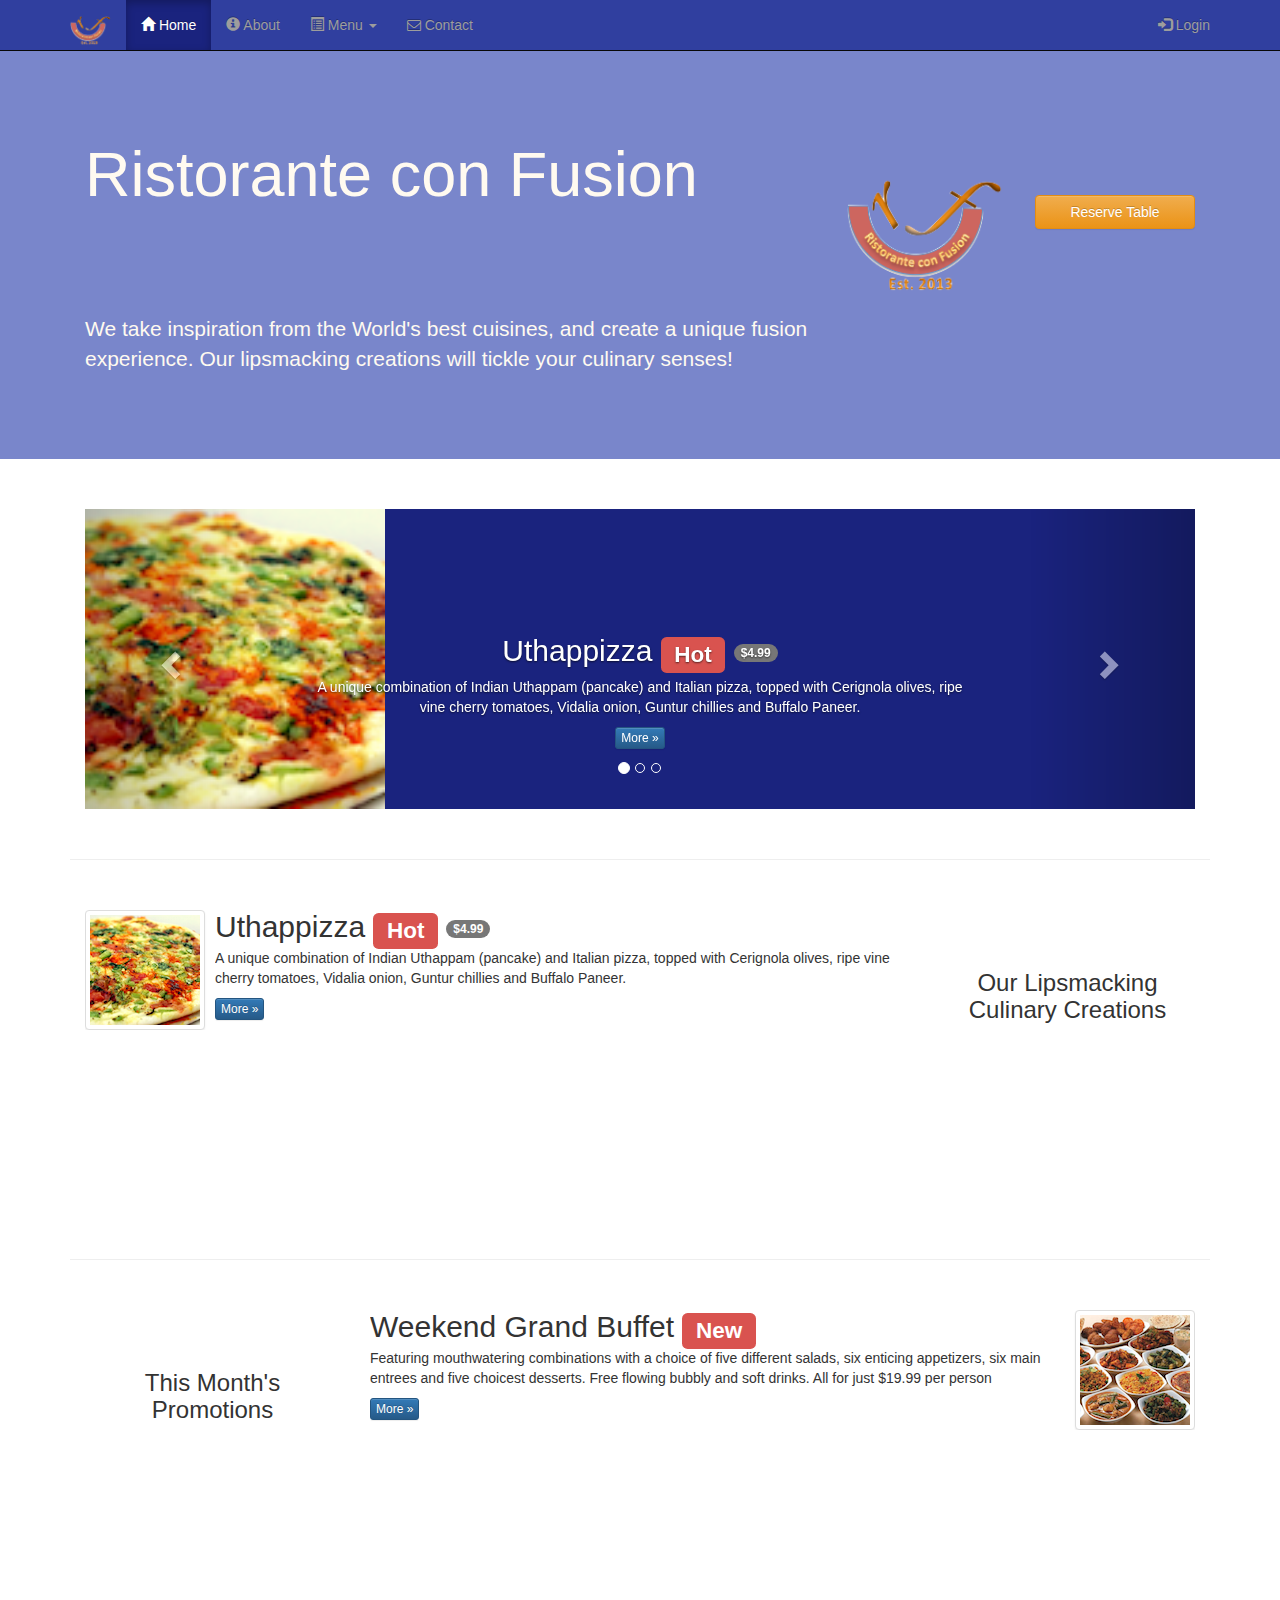
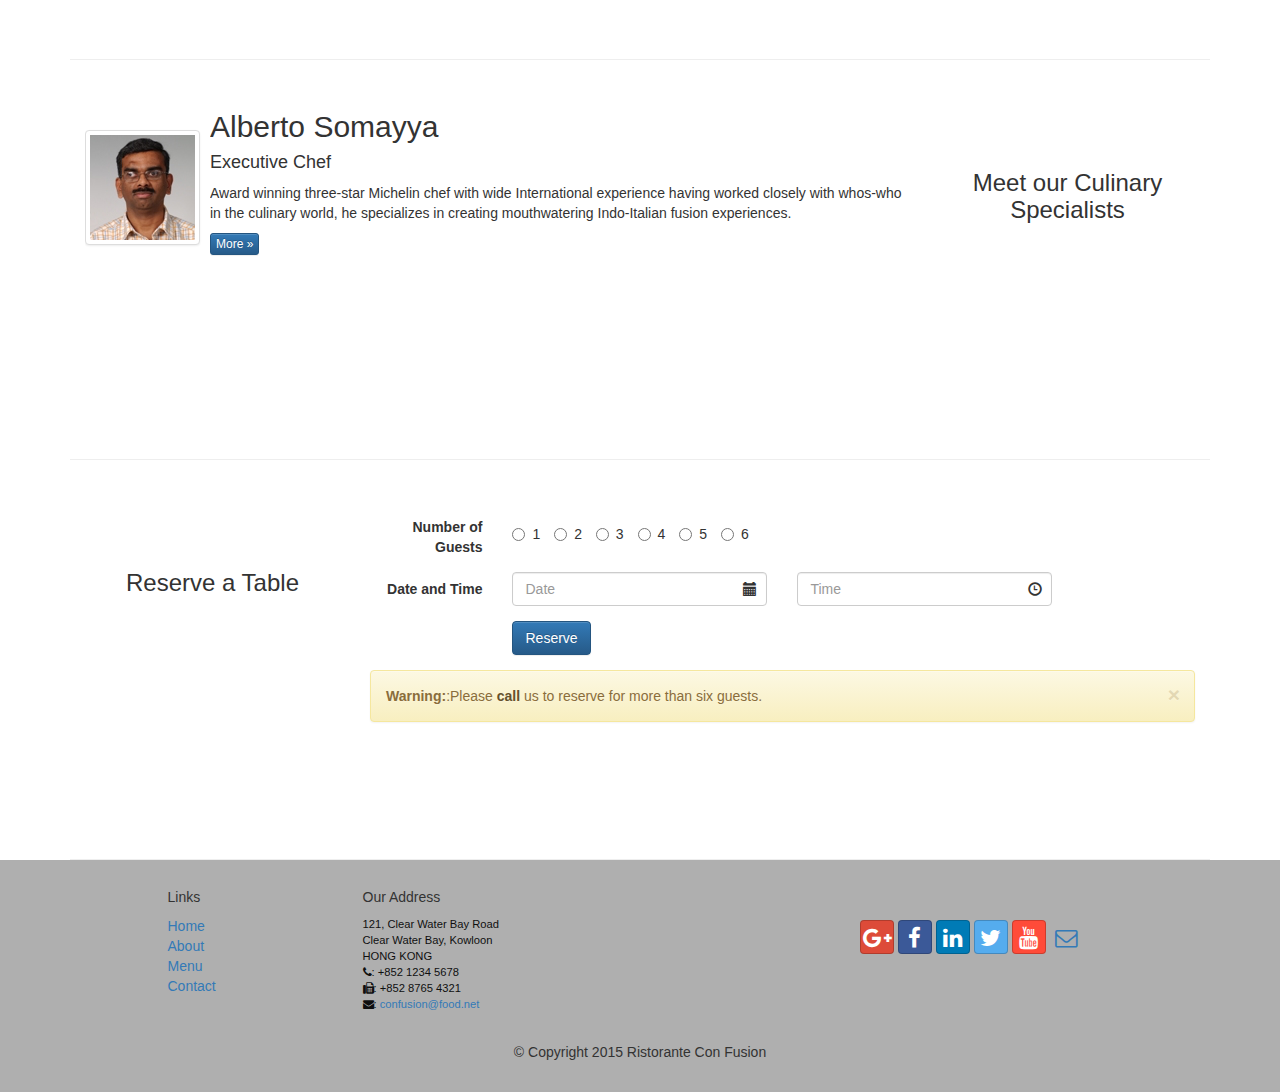
<file: index.html>
<html lang="en">

<head>
    <meta charset="utf-8">
    <meta http-equiv="X-UA-Compatible" content="IE=edge">
    <meta name="viewport" content="width=device-width, initial-scale=1">
    <!-- The above 3 meta tags *must* come first in the head; any other head content must come *after* these tags -->
    
    <title>Ristorante Con Fusion</title>
    
    <!-- Bootstrap -->
    <link href="css/bootstrap.min.css" rel="stylesheet">
    <link href="css/bootstrap-theme.min.css" rel="stylesheet">
    <link href="css/mystyles.css" rel="stylesheet">
    <link href="css/font-awesome.min.css" rel="stylesheet">
    <link href="css/bootstrap-social.css" rel="stylesheet">

    <!-- HTML5 shim and Respond.js for IE8 support of HTML5 elements and media queries -->
    <!-- WARNING: Respond.js doesn't work if you view the page via file:// -->
    <!--[if lt IE 9]>
      <script src="https://oss.maxcdn.com/html5shiv/3.7.2/html5shiv.min.js"></script>
      <script src="https://oss.maxcdn.com/respond/1.4.2/respond.min.js"></script>
    <![endif]-->
</head>

<body>

    <nav class="navbar navbar-inverse navbar-fixed-top" role="navigation">
        <div class="container">
            <div class="navbar-header">
                <button type="button" class="navbar-toggle collapsed" data-toggle="collapse" data-target="#navbar" aria-expanded="false" aria-controls="navbar">
                    <span class="sr-only">Toggle navigation</span>
                    <span class="icon-bar"></span>
                    <span class="icon-bar"></span>
                    <span class="icon-bar"></span>
                </button>
                <a class="navbar-brand" href="#"><img src="img/logo.png" height=30 width=41></a>
            </div>

            <div id="navbar" class="navbar-collapse collapse">
                <ul class="nav navbar-nav">
                    <li class="active"><a href="#"><span class="glyphicon glyphicon-home"
                         aria-hidden="true"></span> Home</a></li>
                    <li><a href="aboutus.html"><span class="glyphicon glyphicon-info-sign"
                         aria-hidden="true"></span> About</a></li>
                    <li class="dropdown">
                        <a href="contactus.html" class="dropdown-toggle" data-toggle="dropdown"
                         role="button" aria-haspopup="true" aria-expanded="false">
						 <span class="glyphicon glyphicon-list-alt"></span>
                         Menu <span class="caret"></span></a>
                        <ul class="dropdown-menu">
                            <li><a href="#">Appetizers</a></li>
                            <li><a href="#">Main Courses</a></li>
                            <li><a href="#">Desserts</a></li>
                            <li><a href="#">Drinks</a></li>
                            <li role="separator" class="divider"></li>
                            <li class="dropdown-header">Specials</li>
                            <li><a href="#">Lunch Buffet</a></li>
                            <li><a href="#">Weekend Brunch</a></li>
                        </ul>
                     </li>
                    <li><a href="contactus.html"><span class="fa fa-envelope-o"></span> Contact</a></li>
                </ul>
                <ul class="nav navbar-nav navbar-right">
                    <li><a data-toggle="modal" data-target="#loginModal">
                    <span class="glyphicon glyphicon-log-in"></span> Login</a>
                    </li>
                </ul>
            </div>
        </div>
    </nav>         
    <div id="loginModal" class="modal fade" role="dialog">
        <div class="modal-dialog">
        <!-- Modal content-->
        <div class="modal-content">
            <div class="modal-header">
                <button type="button" class="close" data-dismiss="modal">&times;</button>
                <h4 class="modal-title">Login </h4>
            </div>
            <div class="modal-body">
                <form class="form-inline">
                    <div class="form-group">
                        <input type="text" class="form-control" name="username" placeholder="Email">
                        <input type="text" class="form-control" name="password" placeholder="Password">
						<div class="checkbox">
                            <label class="checkbox-inline">
                                <input type="checkbox" name="rememberme" value="">
                                <strong class="text-muted">Remember me</strong>
                            </label>
                        </div>
                    </div>
                    <button type="submit" class="btn btn-info">Sign In</button>
                    <button type="button" class="btn btn-default btn-sm"
                       data-dismiss="modal">Cancel</button>
                </form>
            </div>
        </div>
        </div>
    </div>
    
    <header class="jumbotron">

        <!-- Main component for a primary marketing message or call to action -->

        <div class="container">
            <div class="row row-header">
                <div class="col-xs-12 col-sm-8">
                    <h1>Ristorante con Fusion</h1>
                    <p style="padding:40px;"></p>
                    <p>We take inspiration from the World's best cuisines, and create a unique fusion experience. Our lipsmacking creations will tickle your culinary senses!</p>
                </div>
                <div class="col-xs-12 col-sm-2">
                    <p style="padding:20px;"></p>
                    <img src="img/logo.png" class="img-responsive">
                </div>
				<div class="col-xs-12 col-sm-2">
                    <p style="padding:30px;"></p>
                    <a type="button" class="btn btn-warning btn-block"
                    data-toggle="tooltip" title="Or Call us at +852 12345678"
                     data-placement="bottom" href="#reserveform">Reserve Table</a>
                </div>
            </div>
        </div>
    </header>
    
    <div class="container">
    <div class="row row-content">
           <div class="col-xs-12">
                <div id="mycarousel" class="carousel slide" data-ride="carousel">
                     <!-- Indicators -->
                <ol class="carousel-indicators">
                    <li data-target="#mycarousel" data-slide-to="0" class="active"></li>
                    <li data-target="#mycarousel" data-slide-to="1"></li>
                    <li data-target="#mycarousel" data-slide-to="2"></li>
                </ol>
                    <div class="carousel-inner" role="listbox">
                    <div class="item active">
                        <img class="img-responsive"
                         src="img/uthappizza.png" alt="Uthappizza">
                        <div class="carousel-caption">
                        <h2>Uthappizza  <span class="label label-danger">Hot</span> <span class="badge">$4.99</span></h2>
                        <p>A unique combination of Indian Uthappam (pancake) and
                          Italian pizza, topped with Cerignola olives, ripe vine
                          cherry tomatoes, Vidalia onion, Guntur chillies and
                          Buffalo Paneer.</p>
                        <p><a class="btn btn-primary btn-xs" href="#">More &raquo;</a></p>
                        </div>
                    </div>
                    <div class="item">
                        ...
                        <div class="carousel-caption">
                        <h2>Weekend Grand Buffet <span class="label label-danger label-xs">New</span></h2>
                         ...
                        </div>
                    </div>
                    <div class="item">
                        ...
                        <div class="carousel-caption">
                         ...
                        </div>
                    </div>
                    </div>
                    <!-- Controls -->
                <a class="left carousel-control" href="#mycarousel" role="button" data-slide="prev">
                    <span class="glyphicon glyphicon-chevron-left" aria-hidden="true"></span>
                    <span class="sr-only">Previous</span>
                </a>
                <a class="right carousel-control" href="#mycarousel" role="button" data-slide="next">
                    <span class="glyphicon glyphicon-chevron-right" aria-hidden="true"></span>
                    <span class="sr-only">Next</span>
                </a>
                </div>
            </div>
       </div>
    
        <div class="row row-content">
            <div class="col-xs-12 col-sm-3 col-sm-push-9">
                <p style="padding:20px;"></p>
                <h3 align=center>Our Lipsmacking Culinary Creations</h3>
            </div>
            <div class="col-xs-12 col-sm-9 col-sm-pull-3">
                <div class="media">
                    <div class="media-left media-middle">
                        <a href="#">
                        <img class="media-object img-thumbnail"
                         src="img/uthappizza.png" alt="Uthappizza">
                        </a>
                    </div>
                    <div class="media-body">
                        <h2 class="media-heading">Uthappizza <span class="label label-danger">Hot</span> <span class="badge">$4.99</span></h2>
                        <p>A unique combination of Indian Uthappam (pancake) and
                          Italian pizza, topped with Cerignola olives, ripe vine
                          cherry tomatoes, Vidalia onion, Guntur chillies and
                          Buffalo Paneer.</p>
                        <p><a class="btn btn-primary btn-xs" href="#">More &raquo;</a></p>
                    </div>
                </div>
            </div>
        </div>

        <div class="row row-content">
            <div class="col-xs-12 col-sm-3">
                <p style="padding:20px;"></p>
                <h3 align=center>This Month's Promotions</h3>
            </div>
             <div class="col-xs-12 col-sm-9">
                <div class="media">
                    <div class="media-body">
                        <h2 class="media-heading">Weekend Grand Buffet <span class="label label-danger">New</span></h2>
                        <p>Featuring mouthwatering combinations with a choice of five different salads, six enticing appetizers, six main entrees and five choicest desserts. Free flowing bubbly and soft drinks. All for just $19.99 per person </p>
                        <p><a class="btn btn-primary btn-xs" href="#">More &raquo;</a></p>
                    </div>
                    <div class="media-right media-middle">
                    <a href="#">
                        <img class="media-object img-thumbnail"
                         src="img/buffet.png" alt="Buffet">
                    </a>
                    </div>
                </div>
            </div>
        </div>

        <div class="row row-content">
            <div class="col-xs-12 col-sm-3 col-sm-push-9">
                <p style="padding:20px;"></p>
                <h3 align=center>Meet our Culinary Specialists</h3>
            </div>
            <div class="col-xs-12 col-sm-9 col-sm-pull-3">
                <div class="media">
                    <div class="media-left media-middle">
                        <a href="#">
                        <img class="media-object img-thumbnail"
                         src="img/alberto.png" alt="Alberto Somayya">
                        </a>
                    </div>
                    <div class="media-body">
                        <h2 class="media-heading">Alberto Somayya</h2>
                        <h4>Executive Chef</h4>
                        <p>Award winning three-star Michelin chef with wide
                         International experience having worked closely with
                         whos-who in the culinary world, he specializes in
                          creating mouthwatering Indo-Italian fusion experiences.
                         </p>
                        <p><a class="btn btn-primary btn-xs" href="#">More &raquo;</a></p>
                    </div>
                </div>
            </div>
        </div>
		<div id="reserveform" class="row row-content">
            <div class="col-xs-12 col-sm-3">
                <p style="padding:20px;"></p>
                <h3 align=center>Reserve a Table</h3>
            </div>
            <div class="col-xs-12 col-sm-9">
                <form class="form-horizontal" role="form">
                    <div class="form-group">
                        <label for="number_of_guests" class="col-sm-2 control-label">Number of Guests</label>
                        <div class="col-sm-7">
                            <div class="radio">
                                <label class="radio-inline"><input type="radio" name="numberofguests" value="1">1</label>
                                <label class="radio-inline"><input type="radio" name="numberofguests" value="2">2</label>
                                <label class="radio-inline"><input type="radio" name="numberofguests" value="3">3</label>
                                <label class="radio-inline"><input type="radio" name="numberofguests" value="4">4</label>
                                <label class="radio-inline"><input type="radio" name="numberofguests" value="5">5</label>
                                <label class="radio-inline"><input type="radio" name="numberofguests" value="6">6</label>
                            </div>
                        </div>
                    </div>
                    <div class="form-group has-feedback">
                        <label for="date_and_time" class="col-sm-2 control-label">Date and Time</label>
                        <div class="col-sm-4">
                            <input type="text" class="form-control" id="inputDate" placeholder="Date">
                            <span class="glyphicon glyphicon-calendar form-control-feedback" aria-hidden="true"></span>
                        </div>
                        <div class="col-sm-4">
                            <input type="text" class="form-control" id="inputTime" placeholder="Time">
                            <span class="glyphicon glyphicon-time form-control-feedback" aria-hidden="true"></span>
                        </div>
                    </div>
                    <div class="form-group">
                        <div class="col-sm-offset-2 col-sm-10">
                            <button type="submit" class="btn btn-primary">Reserve</button>
                        </div>
                    </div>
                    <div class="alert alert-warning alert-dismissible" role="alert">
                        <button type="button" class="close" data-dismiss="alert" aria-label="Close">
                            <span aria-hidden="true">&times;</span>
                        </button>
                        <strong>Warning:</strong>:Please <a href="tel:+85212345678" class="alert-link">call</a> us to reserve for more than six guests.
                    </div>
                </form>
            </div>
        </div>
    </div>

    <footer class="row-footer">
        <div class="container">
            <div class="row">
                <div class="col-xs-5 col-xs-offset-1 col-sm-2 col-sm-offset-1">
                    <h5>Links</h5>
                    <ul class="list-unstyled">
                        <li><a href="#">Home</a></li>
                        <li><a href="#">About</a></li>
                        <li><a href="#">Menu</a></li>
                        <li><a href="#">Contact</a></li>
                    </ul>
                </div>
                <div class="col-xs-6 col-sm-5">
                    <h5>Our Address</h5>
                    <address>
		              121, Clear Water Bay Road<br>
		              Clear Water Bay, Kowloon<br>
		              HONG KONG<br>
                      <i class="fa fa-phone"></i>: +852 1234 5678<br>
                      <i class="fa fa-fax"></i>: +852 8765 4321<br>
                      <i class="fa fa-envelope"></i>: 
                          <a href="mailto:confusion@food.net">confusion@food.net</a>
		           </address>
                </div>
                <div class="col-xs-12 col-sm-4">
                    <div class="nav navbar-nav" style="padding: 40px 10px;">
                        <a class="btn btn-social-icon btn-google-plus" href="http://google.com/+"><i class="fa fa-google-plus"></i></a>
                        <a class="btn btn-social-icon btn-facebook" href="http://www.facebook.com/profile.php?id="><i class="fa fa-facebook"></i></a>
                        <a class="btn btn-social-icon btn-linkedin" href="http://www.linkedin.com/in/"><i class="fa fa-linkedin"></i></a>
                        <a class="btn btn-social-icon btn-twitter" href="http://twitter.com/"><i class="fa fa-twitter"></i></a>
                        <a class="btn btn-social-icon btn-youtube" href="http://youtube.com/"><i class="fa fa-youtube"></i></a>
                        <a class="btn btn-social-icon" href="mailto:"><i class="fa fa-envelope-o"></i></a>
                    </div>
                </div>
                <div class="col-xs-12">
                    <p style="padding:10px;"></p>
                    <p align=center>© Copyright 2015 Ristorante Con Fusion</p>
                </div>
            </div>
        </div>
    </footer>

    <!-- jQuery (necessary for Bootstrap's JavaScript plugins) -->
    <script src="https://ajax.googleapis.com/ajax/libs/jquery/1.11.3/jquery.min.js"></script>
    <!-- Include all compiled plugins (below), or include individual files as needed -->
    <script src="js/bootstrap.min.js"></script>
    <script>
        $(document).ready(function(){
        $('[data-toggle="tooltip"]').tooltip();
         });
    </script>
</body>

</html>
</file>
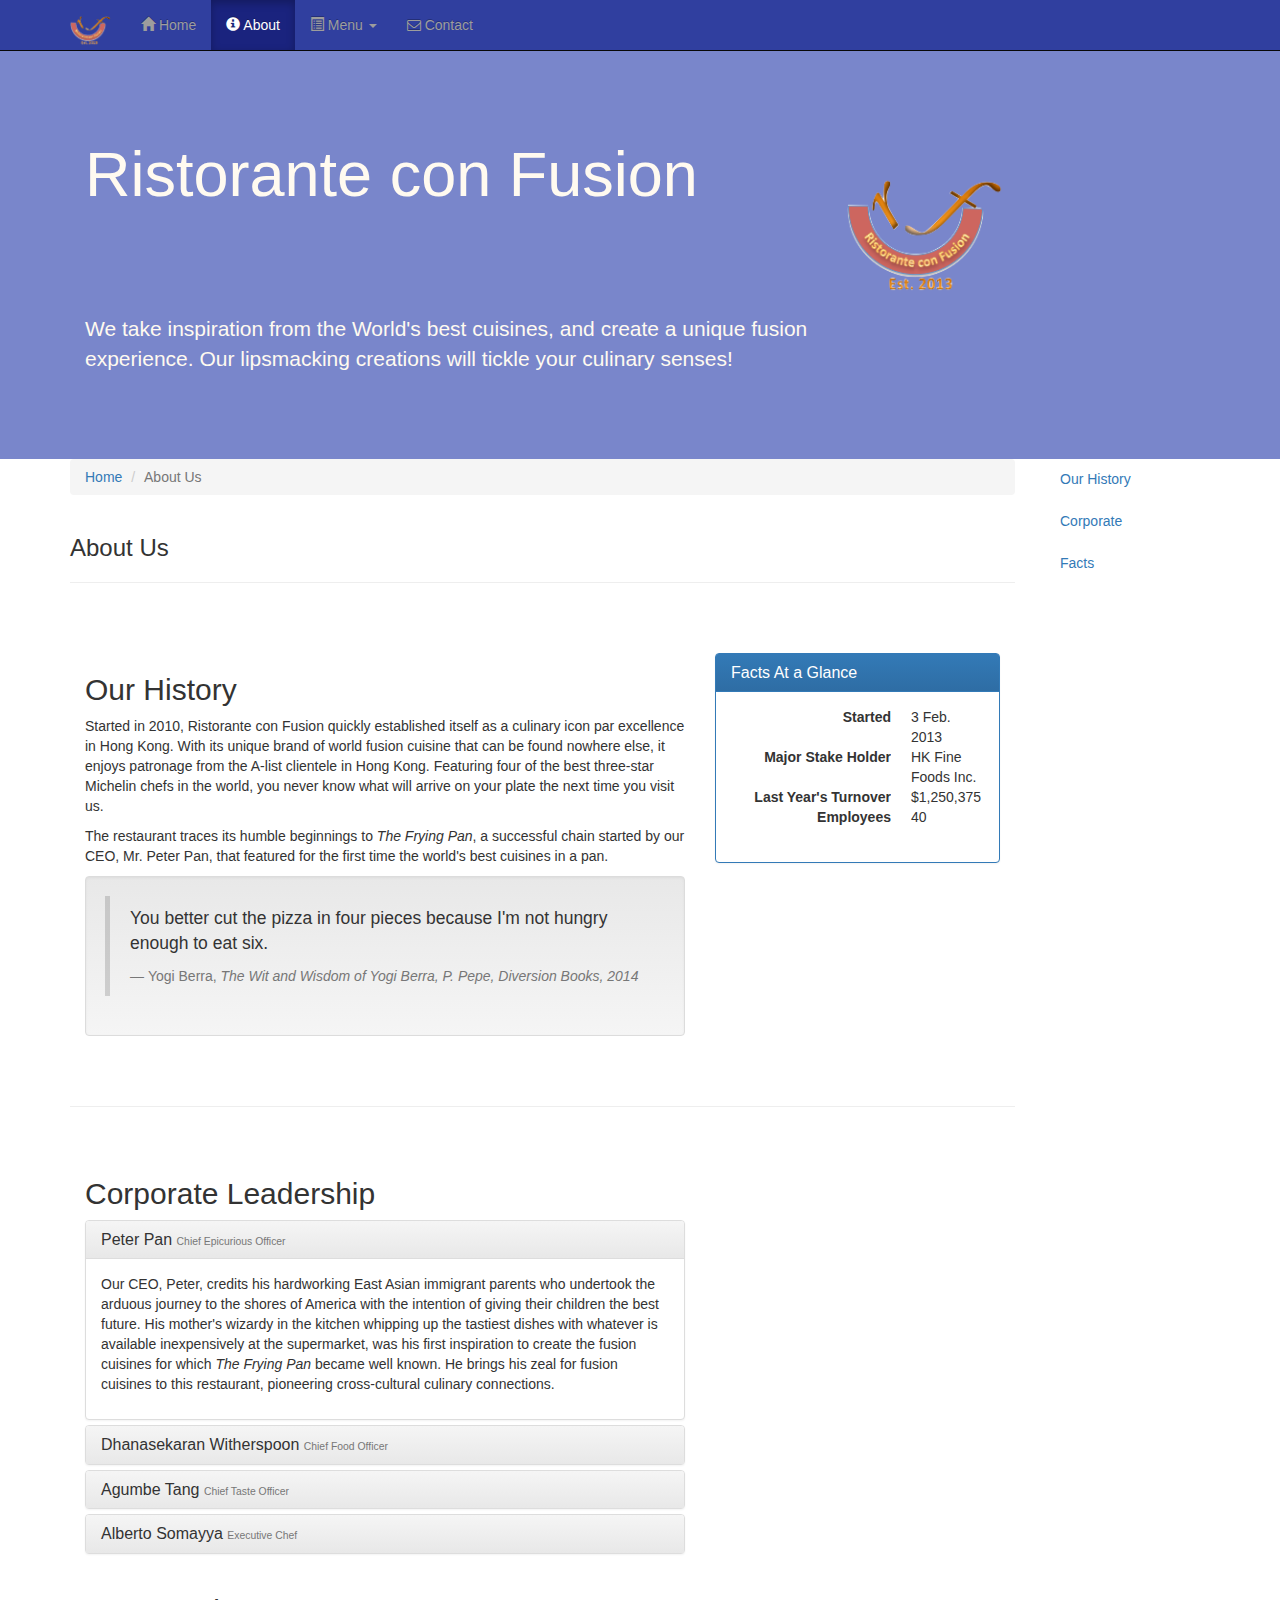
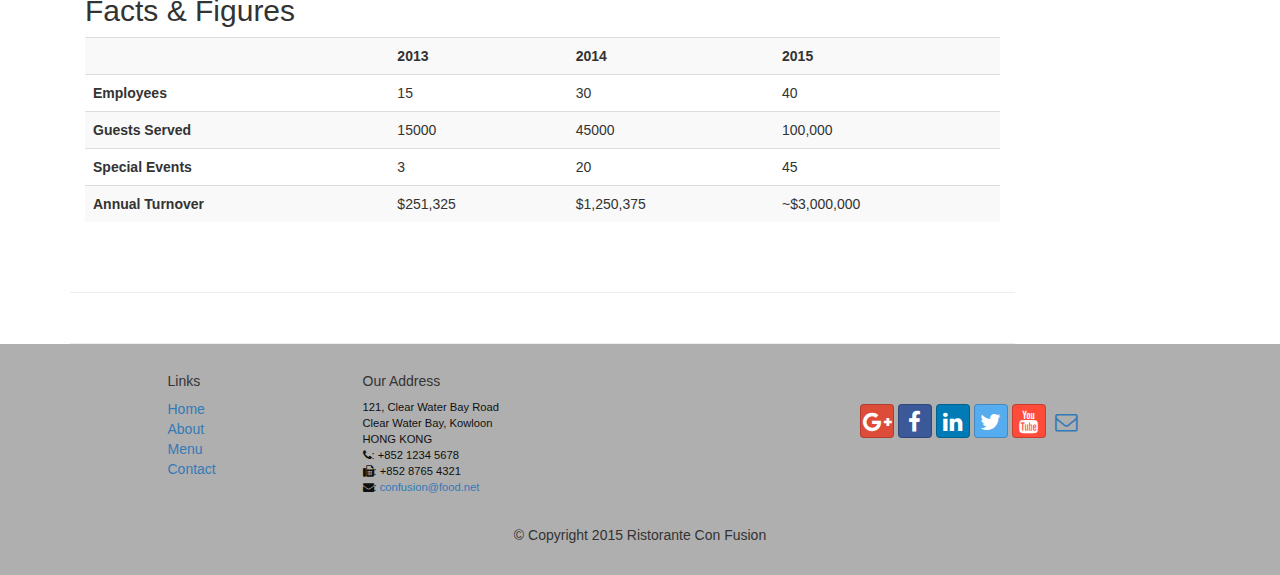
<file: aboutus.html>
<!DOCTYPE html>
<html lang="en">

<head>
     <meta charset="utf-8">
    <meta http-equiv="X-UA-Compatible" content="IE=edge">
    <meta name="viewport" content="width=device-width, initial-scale=1">
    <!-- The above 3 meta tags *must* come first in the head; any other head 
         content must come *after* these tags -->
    <title>Ristorante Con Fusion: About Us</title>
        <!-- Bootstrap -->
    <link href="css/bootstrap.min.css" rel="stylesheet">
    <link href="css/bootstrap-theme.min.css" rel="stylesheet">
    <link href="css/font-awesome.min.css" rel="stylesheet">
    <link href="css/bootstrap-social.css" rel="stylesheet">
    <link href="css/mystyles.css" rel="stylesheet">

    <!-- HTML5 shim and Respond.js for IE8 support of HTML5 elements and media queries -->
    <!-- WARNING: Respond.js doesn't work if you view the page via file:// -->
    <!--[if lt IE 9]>
      <script src="https://oss.maxcdn.com/html5shiv/3.7.2/html5shiv.min.js"></script>
      <script src="https://oss.maxcdn.com/respond/1.4.2/respond.min.js"></script>
    <![endif]-->
</head>

<body data-spy="scroll" data-target="#myScrollspy" data-offset="200">
    <nav class="navbar navbar-inverse navbar-fixed-top" role="navigation">
        <div class="container">
            <div class="navbar-header">
                <button type="button" class="navbar-toggle collapsed" data-toggle="collapse" data-target="#navbar" aria-expanded="false" aria-controls="navbar">
                    <span class="sr-only">Toggle navigation</span>
                    <span class="icon-bar"></span>
                    <span class="icon-bar"></span>
                    <span class="icon-bar"></span>
                </button>
                <a class="navbar-brand" href="#"><img src="img/logo.png" height=30 width=41></a>
            </div>
            <div id="navbar" class="navbar-collapse collapse">
                <ul class="nav navbar-nav">
                    <li><a href="index.html"><span class="glyphicon glyphicon-home"
                         aria-hidden="true"></span> Home</a></li>
                    <li class="active"><a href="#"><span class="glyphicon glyphicon-info-sign"
                         aria-hidden="true"></span> About</a></li>
                    <li class="dropdown">
                        <a href="#" class="dropdown-toggle" data-toggle="dropdown"
                         role="button" aria-haspopup="true" aria-expanded="false">
						 <span class="glyphicon glyphicon-list-alt"></span>
                         Menu <span class="caret"></span></a>
                        <ul class="dropdown-menu">
                            <li><a href="#">Appetizers</a></li>
                            <li><a href="#">Main Courses</a></li>
                            <li><a href="#">Desserts</a></li>
                            <li><a href="#">Drinks</a></li>
                            <li role="separator" class="divider"></li>
                            <li class="dropdown-header">Specials</li>
                            <li><a href="#">Lunch Buffet</a></li>
                            <li><a href="#">Weekend Brunch</a></li>
                        </ul>
                    </li>
                    <li><a href="contactus.html"><span class="fa fa-envelope-o"></span> Contact</a></li>
                </ul>
            </div>
        </div>
    </nav>  
    <header class="jumbotron">

        <!-- Main component for a primary marketing message or call to action -->

        <div class="container">
            <div class="row row-header">
                <div class="col-xs-12 col-sm-8">
                    <h1>Ristorante con Fusion</h1>
                    <p style="padding:40px;"></p>
                    <p>We take inspiration from the World's best cuisines, and create a unique fusion experience. Our lipsmacking creations will tickle your culinary senses!</p>
                </div>
                <div class="col-xs-12 col-sm-2">
                    <p style="padding:20px;"></p>
                    <img src="img/logo.png" class="img-responsive">
                </div>
            </div>
        </div>
    </header>

    <div class="container">
    <div class="row">
       <div class="col-xs-12 col-sm-10">
        <div class="row">
            <div class="col-sm-12">
                <ul class="breadcrumb">
                  <li><a href="index.html">Home</a></li>
                  <li class="active">About Us</li>
                </ul>
            </div>
            <div class="col-sm-12">
               <h3>About Us</h3>
               <hr>
            </div>
        </div>
        
        <div id="history" class="row row-content">
            <div class="col-xs-12 col-sm-6 col-lg-8">
                <h2>Our History</h2>
                <p>Started in 2010, Ristorante con Fusion quickly established itself as a culinary icon par excellence in Hong Kong. With its unique brand of world fusion cuisine that can be found nowhere else, it enjoys patronage from the A-list clientele in Hong Kong.  Featuring four of the best three-star Michelin chefs in the world, you never know what will arrive on your plate the next time you visit us.</p>
                <p>The restaurant traces its humble beginnings to <em>The Frying Pan</em>, a successful chain started by our CEO, Mr. Peter Pan, that featured for the first time the world's best cuisines in a pan.</p>
				<div class="well">
                    <blockquote>
                        <p>You better cut the pizza in four pieces because
                            I'm not hungry enough to eat six.</p>
                        <footer>Yogi Berra,
                          <cite>The Wit and Wisdom of Yogi Berra,
                            P. Pepe, Diversion Books, 2014</cite>
                        </footer>
                    </blockquote>
				</div>
            </div>
			
            <div class="col-xs-12 col-sm-6 col-lg-4">
				<div class="panel panel-primary">
                    <div class="panel-heading">
                        <h3 class="panel-title">Facts At a Glance</h3>
                    </div>
                    <div class="panel-body">
                        <dl class="dl-horizontal">
                            <dt>Started</dt>
                            <dd>3 Feb. 2013</dd>
                            <dt>Major Stake Holder</dt>
                            <dd>HK Fine Foods Inc.</dd>
                            <dt>Last Year's Turnover</dt>
                            <dd>$1,250,375</dd>
                            <dt>Employees</dt>
                            <dd>40</dd>
                       </dl>
                    </div>
                </div>
            </div>
            <div>	
	           <p style="padding:20px;"></p>			
	        </div>
        </div>

        <div id="corporate" class="row row-content">
            <div class="col-xs-12 col-sm-6 col-lg-8">
                <h2>Corporate Leadership</h2>                
                <div class="panel-group" id="accordion" role="tablist" aria-multiselectable="true">
                    <div class="panel panel-default">
                        <div class="panel-heading" role="tab" id="headingPeter">
                            <h3 class="panel-title">
                                <a role="button" data-toggle="collapse" data-parent="#accordion" href="#peter"
                                     aria-expanded="true" aria-controls="peter">
                                    Peter Pan <small>Chief Epicurious Officer</small></a>
                            </h3>
                        </div>
                        <div role="tabpanel" class="panel-collapse collapse in"
                             id="peter"    aria-labelledby="headingPeter">
                            <div class="panel-body">
                                <p>Our CEO, Peter, credits his hardworking East Asian immigrant parents who undertook the arduous journey to the shores of America with the intention of giving their children the best future. His mother's wizardy in the kitchen whipping up the tastiest dishes with whatever is available inexpensively at the supermarket, was his first inspiration to create the fusion cuisines for which <em>The Frying Pan</em> became well known. He brings his zeal for fusion cuisines to this restaurant, pioneering cross-cultural culinary connections.</p>
                            </div>
                        </div>
                    </div>
                    <div class="panel panel-default">
                        <div class="panel-heading" role="tab" id="headingDanny">
                            <h3 class="panel-title">
                                <a class="collapsed" role="button" data-toggle="collapse"
                                     data-parent="#accordion" href="#danny"
                                     aria-expanded="false" aria-controls="danny">
                                    Dhanasekaran Witherspoon <small>Chief Food Officer</small></a>
                            </h3>
                        </div>
                        <div role="tabpanel" class="panel-collapse collapse"
                             id="danny"    aria-labelledby="headingDanny">
                            <div class="panel-body">
                                <p>Our CFO, Danny, as he is affectionately referred to by his colleagues, comes from a long established family tradition in farming and produce. His experiences growing up on a farm in the Australian outback gave him great appreciation for varieties of food sources. As he puts it in his own words, <em>Everything that runs, wins, and everything that stays, pays!</em></p>
                            </div>
                        </div>
                    </div>
                    <div class="panel panel-default">
                        <div class="panel-heading" role="tab" id="headingAgumbe">
                            <h3 class="panel-title">
                                <a class="collapsed" role="button" data-toggle="collapse"
                                     data-parent="#accordion" href="#agumbe"
                                     aria-expanded="false" aria-controls="agumbe">
                                    Agumbe Tang <small>Chief Taste Officer</small></a>
                            </h3>
                        </div>
                        <div role="tabpanel" class="panel-collapse collapse"
                             id="agumbe"    aria-labelledby="headingAgumbe">
                            <div class="panel-body">
                                <p>Blessed with the most discerning gustatory sense, Agumbe, our CFO, personally ensures that every dish that we serve meets his exacting tastes. Our chefs dread the tongue lashing that ensues if their dish does not meet his exacting standards. He lives by his motto, <em>You click only if you survive my lick.</em></p>
                            </div>
                        </div>
                    </div>
                    <div class="panel panel-default">
                        <div class="panel-heading" role="tab" id="headingAlberto">
                            <h3 class="panel-title">
                                <a class="collapsed" role="button" data-toggle="collapse"
                                     data-parent="#accordion" href="#alberto"
                                     aria-expanded="true" aria-controls="alberto">
                                    Alberto Somayya <small>Executive Chef</small></a>
                            </h3>
                        </div>
                        <div role="tabpanel" class="panel-collapse collapse"
                             id="alberto"    aria-labelledby="headingAlberto">
                            <div class="panel-body">
                                <p>Award winning three-star Michelin chef with wide International experience having worked closely with whos-who in the culinary world, he specializes in creating mouthwatering Indo-Italian fusion experiences. He says, <em>Put together the cuisines from the two craziest cultures, and you get a winning hit! Amma Mia!</em></p>
                            </div>
                        </div>
                    </div>
                </div>
            </div>
             <div>
                <p style="padding:20px;"></p>
            </div>
			<div id="facts" class="row row-content">
            <div class="col-xs-12 col-sm-12">
                <h2>Facts &amp; Figures</h2>
				<div class="table-responsive">
                <table class="table table-striped">
                    <tr>
                        <td>&nbsp;</td>
                        <th>2013</th>
                        <th>2014</th>
                        <th>2015</th>
                    </tr>
                    <tr>
                        <th>Employees</th>
                        <td>15</td>
                        <td>30</td>
                        <td>40</td>
                    </tr>
                    <tr>
                        <th>Guests Served</th>
                        <td>15000</td>
                        <td>45000</td>
                        <td>100,000</td>
                    </tr>
                    <tr>
                        <th>Special Events</th>
                        <td>3</td>
                        <td>20</td>
                        <td>45</td>
                    </tr>
                    <tr>
                        <th>Annual Turnover</th>
                        <td>$251,325</td>
                        <td>$1,250,375</td>
                        <td>~$3,000,000</td>
                    </tr>
                </table>
                </div>
            </div>
             <div>
                <p style="padding:20px;"></p>
            </div>
       </div> 
       </div>
        </div>
        <nav class="hidden-xs col-sm-2" id="myScrollspy">
            <ul class="nav nav-pills nav-stacked" data-spy="affix" data-offset-top="400">
                <li><a href="#history">Our History</a></li>
                <li><a href="#corporate">Corporate</a></li>
                <li><a href="#facts">Facts</a></li>
            </ul>
        </nav>
        </div>
    </div>

    <footer class="row-footer">
        <div class="container">
            <div class="row">             
                <div class="col-xs-5 col-xs-offset-1 col-sm-2 col-sm-offset-1">
                    <h5>Links</h5>
                    <ul class="list-unstyled">
                        <li><a href="#">Home</a></li>
                        <li><a href="#">About</a></li>
                        <li><a href="#">Menu</a></li>
                        <li><a href="#">Contact</a></li>
                    </ul>
                </div>
                <div class="col-xs-6 col-sm-5">
                    <h5>Our Address</h5>
                    <address>
		              121, Clear Water Bay Road<br>
		              Clear Water Bay, Kowloon<br>
		              HONG KONG<br>
		              <i class="fa fa-phone"></i>: +852 1234 5678<br>
		              <i class="fa fa-fax"></i>: +852 8765 4321<br>
		              <i class="fa fa-envelope"></i>: 
                        <a href="mailto:confusion@food.net">confusion@food.net</a>
		           </address>
                </div>
                <div class="col-xs-12 col-sm-4">
                    <div class="nav navbar-nav" style="padding: 40px 10px;">
                        <a class="btn btn-social-icon btn-google-plus" href="http://google.com/+"><i class="fa fa-google-plus"></i></a>
                        <a class="btn btn-social-icon btn-facebook" href="http://www.facebook.com/profile.php?id="><i class="fa fa-facebook"></i></a>
                        <a class="btn btn-social-icon btn-linkedin" href="http://www.linkedin.com/in/"><i class="fa fa-linkedin"></i></a>
                        <a class="btn btn-social-icon btn-twitter" href="http://twitter.com/"><i class="fa fa-twitter"></i></a>
                        <a class="btn btn-social-icon btn-youtube" href="http://youtube.com/"><i class="fa fa-youtube"></i></a>
                        <a class="btn btn-social-icon" href="mailto:"><i class="fa fa-envelope-o"></i></a>
                    </div>
                </div>
                <div class="col-xs-12">
                    <p style="padding:10px;"></p>
                    <p align=center>© Copyright 2015 Ristorante Con Fusion</p>
                </div>
            </div>
        </div>
    </footer>
    <!-- jQuery (necessary for Bootstrap's JavaScript plugins) -->
    <script src="https://ajax.googleapis.com/ajax/libs/jquery/1.11.3/jquery.min.js"></script>
    <!-- Include all compiled plugins (below), or include individual files as needed -->
    <script src="js/bootstrap.min.js"></script>
</body>

</html>
</file>
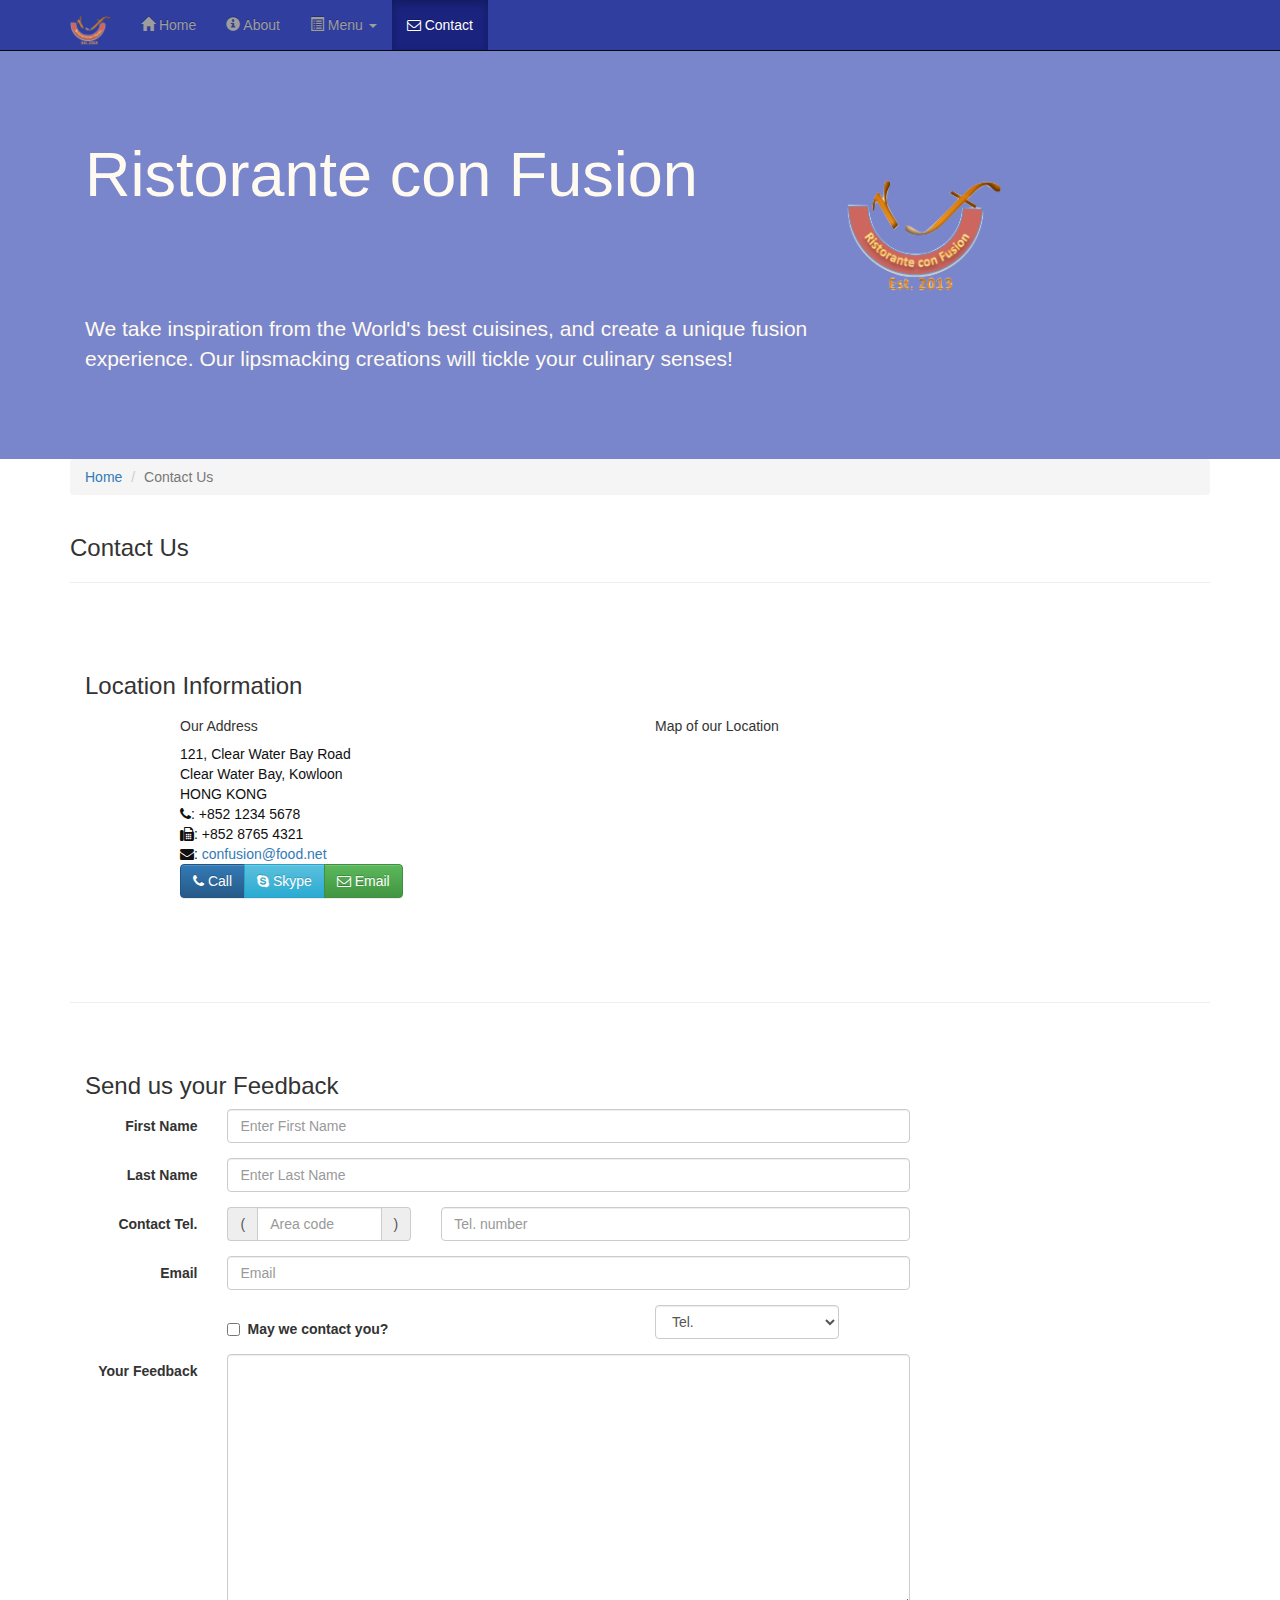
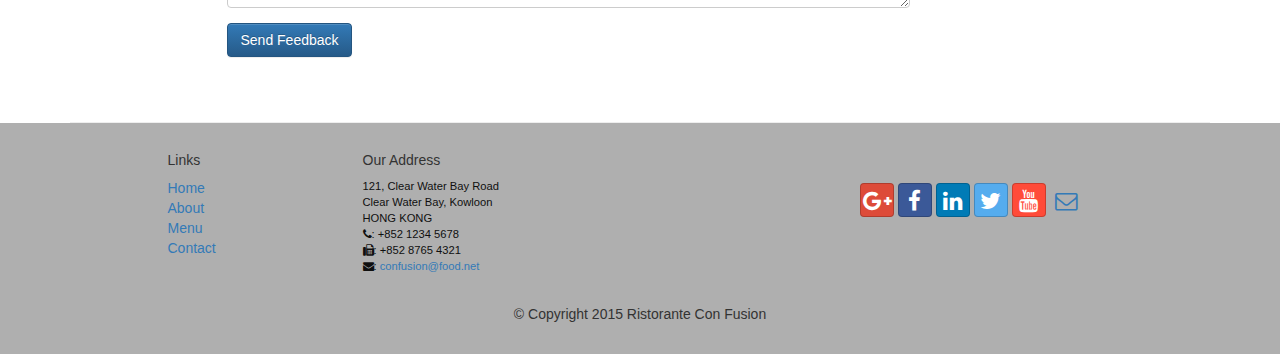
<file: contactus.html>
<!DOCTYPE html>
<html lang="en">

<head>
     <meta charset="utf-8">
    <meta http-equiv="X-UA-Compatible" content="IE=edge">
    <meta name="viewport" content="width=device-width, initial-scale=1">
    <!-- The above 3 meta tags *must* come first in the head; any other head 
         content must come *after* these tags -->
    <title>Ristorante Con Fusion: About Us</title>
        <!-- Bootstrap -->
    <link href="css/bootstrap.min.css" rel="stylesheet">
    <link href="css/bootstrap-theme.min.css" rel="stylesheet">
    <link href="css/font-awesome.min.css" rel="stylesheet">
    <link href="css/bootstrap-social.css" rel="stylesheet">
    <link href="css/mystyles.css" rel="stylesheet">

    <!-- HTML5 shim and Respond.js for IE8 support of HTML5 elements and media queries -->
    <!-- WARNING: Respond.js doesn't work if you view the page via file:// -->
    <!--[if lt IE 9]>
      <script src="https://oss.maxcdn.com/html5shiv/3.7.2/html5shiv.min.js"></script>
      <script src="https://oss.maxcdn.com/respond/1.4.2/respond.min.js"></script>
    <![endif]-->
</head>

<body>
    <nav class="navbar navbar-inverse navbar-fixed-top" role="navigation">
        <div class="container">
            <div class="navbar-header">
                <button type="button" class="navbar-toggle collapsed" data-toggle="collapse" data-target="#navbar" aria-expanded="false" aria-controls="navbar">
                    <span class="sr-only">Toggle navigation</span>
                    <span class="icon-bar"></span>
                    <span class="icon-bar"></span>
                    <span class="icon-bar"></span>
                </button>
                <a class="navbar-brand" href="#"><img src="img/logo.png" height=30 width=41></a>
            </div>
            <div id="navbar" class="navbar-collapse collapse">
                <ul class="nav navbar-nav">
                    <li><a href="index.html"><span class="glyphicon glyphicon-home"
                         aria-hidden="true"></span> Home</a></li>
                    <li><a href="aboutus.html">
                        <span class="glyphicon glyphicon-info-sign"
                         aria-hidden="true"></span> About</a></li>
                    <li class="dropdown">
                        <a href="#" class="dropdown-toggle" data-toggle="dropdown"
                         role="button" aria-haspopup="true" aria-expanded="false">
						 <span class="glyphicon glyphicon-list-alt"></span>
                         Menu <span class="caret"></span></a>
                        <ul class="dropdown-menu">
                            <li><a href="#">Appetizers</a></li>
                            <li><a href="#">Main Courses</a></li>
                            <li><a href="#">Desserts</a></li>
                            <li><a href="#">Drinks</a></li>
                            <li role="separator" class="divider"></li>
                            <li class="dropdown-header">Specials</li>
                            <li><a href="#">Lunch Buffet</a></li>
                            <li><a href="#">Weekend Brunch</a></li>
                        </ul>
                    </li>
                    <li class="active"><a href="contactus.html">
					<span class="fa fa-envelope-o"></span> Contact</a></li>
                </ul>
            </div>
        </div>
    </nav>  
    <header class="jumbotron">

        <!-- Main component for a primary marketing message or call to action -->

        <div class="container">
            <div class="row row-header">
                <div class="col-xs-12 col-sm-8">
                    <h1>Ristorante con Fusion</h1>
                    <p style="padding:40px;"></p>
                    <p>We take inspiration from the World's best cuisines, and create a unique fusion experience. Our lipsmacking creations will tickle your culinary senses!</p>
                </div>
                <div class="col-xs-12 col-sm-2">
                    <p style="padding:20px;"></p>
                    <img src="img/logo.png" class="img-responsive">
                </div>
            </div>
        </div>
    </header>

    <div class="container">
        <div class="row">
            <div class="col-xs-12">
               <ul class="breadcrumb">
                   <li><a href="index.html">Home</a></li>
                   <li class="active">Contact Us</li>
               </ul>
            </div>
            <div class="col-xs-12">
               <h3>Contact Us</h3>
               <hr>
            </div>
        </div>
        
        <div class="row row-content">
           <div class="col-xs-12">
              <h3>Location Information</h3> 
           </div>
            <div class="col-xs-12 col-sm-4 col-sm-offset-1">
                   <h5>Our Address</h5>
                    <address style="font-size: 100%">
		              121, Clear Water Bay Road<br>
		              Clear Water Bay, Kowloon<br>
		              HONG KONG<br>
		              <i class="fa fa-phone"></i>: +852 1234 5678<br>
		              <i class="fa fa-fax"></i>: +852 8765 4321<br>
		              <i class="fa fa-envelope"></i>: 
                        <a href="mailto:confusion@food.net">confusion@food.net</a>
		           </address>
            </div>
            <div class="col-xs-12 col-sm-6 col-sm-offset-1">
                <h5>Map of our Location</h5>
            </div>
            <div class="col-xs-12 col-sm-11 col-sm-offset-1">
                <div class="btn-group" role="group" aria-label="...">
                    <a type="button" class="btn btn-primary" href="tel:+85212345678"><i class="fa fa-phone"></i> Call</a>
                    <a type="button" class="btn btn-info"><i class="fa fa-skype"></i> Skype</a>
                    <a type="button" class="btn btn-success" href="mailto:confusion@food.net"><i class="fa fa-envelope-o"></i> Email</a>
                </div>
            </div>
        </div>

        <div class="row row-content">
           <div class="col-xs-12">
              <h3>Send us your Feedback</h3> 
           </div>
            <div class="col-xs-12 col-sm-9">
                <form class="form-horizontal" role="form">
                    <div class="form-group">
                        <label for="firstname" class="col-sm-2 control-label">First Name</label>                        <div class="col-sm-10">
                        <input type="text" class="form-control" id="firstname" name="firstname" placeholder="Enter First Name">
                        </div>
                    </div>
                    <div class="form-group">
                        <label for="lastname" class="col-sm-2 control-label">Last Name</label>
                        <div class="col-sm-10">
                            <input type="text" class="form-control" id="lastname" name="lastname" placeholder="Enter Last Name">
                        </div>
                    </div>
					<div class="form-group">
                        <label for="telnum" class="col-xs-12 col-sm-2 control-label">Contact Tel.</label>
                        <div class="col-xs-5 col-sm-4 col-md-3">
                            <div class="input-group">
                                <div class="input-group-addon">(</div>
                                    <input type="tel" class="form-control" id="areacode" name="areacode" placeholder="Area code">
                                <div class="input-group-addon">)</div>
                            </div>
                        </div>
                        <div class="col-xs-7 col-sm-6 col-md-7">
                                    <input type="tel" class="form-control" id="telnum" name="telnum" placeholder="Tel. number">
                        </div>
                    </div>
                    <div class="form-group">
                        <label for="emailid" class="col-sm-2 control-label">Email</label>
                        <div class="col-sm-10">
                            <input type="email" class="form-control" id="emailid" name="emailid" placeholder="Email">
                        </div>
                    </div>
					<div class="form-group">
                       <div class="checkbox col-sm-5 col-sm-offset-2">
                            <label class="checkbox-inline">
                                <input type="checkbox" name="approve" value="">
                                <strong>May we contact you?</strong>
                            </label>
                        </div>
                        <div class="col-sm-3 col-sm-offset-1">
                            <select class="form-control">
                                <option>Tel.</option>
                                <option>Email</option>
                            </select>
                        </div>
                    </div>
					 <div class="form-group">
                        <label for="feedback" class="col-sm-2 control-label">Your Feedback</label>
                        <div class="col-sm-10">
                            <textarea class="form-control" id="feedback" name="feedback" rows="12"></textarea>
                        </div>
                    </div>
					 <div class="form-group">
                        <div class="col-sm-offset-2 col-sm-10">
                            <button type="submit" class="btn btn-primary">Send Feedback</button>
                        </div>
                    </div>
                </form>
            </div>
             <div class="col-xs-12 col-sm-3">
                <p style="padding:20px;"></p>
            </div>
       </div>

    </div>

    <footer class="row-footer">
        <div class="container">
            <div class="row">             
                <div class="col-xs-5 col-xs-offset-1 col-sm-2 col-sm-offset-1">
                    <h5>Links</h5>
                    <ul class="list-unstyled">
                        <li><a href="#">Home</a></li>
                        <li><a href="#">About</a></li>
                        <li><a href="#">Menu</a></li>
                        <li><a href="#">Contact</a></li>
                    </ul>
                </div>
                <div class="col-xs-6 col-sm-5">
                    <h5>Our Address</h5>
                    <address>
		              121, Clear Water Bay Road<br>
		              Clear Water Bay, Kowloon<br>
		              HONG KONG<br>
		              <i class="fa fa-phone"></i>: +852 1234 5678<br>
		              <i class="fa fa-fax"></i>: +852 8765 4321<br>
		              <i class="fa fa-envelope"></i>: 
                        <a href="mailto:confusion@food.net">confusion@food.net</a>
		           </address>
                </div>
                <div class="col-xs-12 col-sm-4">
                    <div class="nav navbar-nav" style="padding: 40px 10px;">
                        <a class="btn btn-social-icon btn-google-plus" href="http://google.com/+"><i class="fa fa-google-plus"></i></a>
                        <a class="btn btn-social-icon btn-facebook" href="http://www.facebook.com/profile.php?id="><i class="fa fa-facebook"></i></a>
                        <a class="btn btn-social-icon btn-linkedin" href="http://www.linkedin.com/in/"><i class="fa fa-linkedin"></i></a>
                        <a class="btn btn-social-icon btn-twitter" href="http://twitter.com/"><i class="fa fa-twitter"></i></a>
                        <a class="btn btn-social-icon btn-youtube" href="http://youtube.com/"><i class="fa fa-youtube"></i></a>
                        <a class="btn btn-social-icon" href="mailto:"><i class="fa fa-envelope-o"></i></a>
                    </div>
                </div>
                <div class="col-xs-12">
                    <p style="padding:10px;"></p>
                    <p align=center>© Copyright 2015 Ristorante Con Fusion</p>
                </div>
            </div>
        </div>
    </footer>
    <!-- jQuery (necessary for Bootstrap's JavaScript plugins) -->
    <script src="https://ajax.googleapis.com/ajax/libs/jquery/1.11.3/jquery.min.js"></script>
    <!-- Include all compiled plugins (below), or include individual files as needed -->
    <script src="js/bootstrap.min.js"></script>
</body>

</html>
</file>
<file: css/mystyles.css>
body{
    padding:50px 0px 0px 0px;
    z-index:0;
}

.navbar-inverse {
     background: #303F9F;
}

.navbar-inverse .navbar-nav > .active > a,
.navbar-inverse .navbar-nav > .active > a:hover,
.navbar-inverse .navbar-nav > .active > a:focus {
    color: #fff;
    background: #1A237E;
}

.navbar-inverse .navbar-nav > .open > a,
 .navbar-inverse .navbar-nav > .open > a:hover,
 .navbar-inverse .navbar-nav > .open > a:focus {
    color: #fff;
    background: #1A237E;
}

.navbar-inverse .navbar-nav .open .dropdown-menu> li> a,
.navbar-inverse .navbar-nav .open .dropdown-menu {
    background-color: #303F9F;
    color:#eeeeee;
}

.navbar-inverse .navbar-nav .open .dropdown-menu> li> a:hover {
    color:#000000;
}

.row-header{
    margin:0px auto;
    padding:0px auto;
}

.row-content {
    margin:0px auto;
    padding: 50px 0px 50px 0px;
    border-bottom: 1px ridge;
    min-height:400px;
}

.row-footer{
    background-color: #AfAfAf;
    margin:0px auto;
    padding: 20px 0px 20px 0px;
}
.jumbotron {
    padding:70px 30px 70px 30px;
    margin:0px auto;
    background: #7986CB ;
    color:floralwhite;
}

address{
    font-size:80%;
    margin:0px;
    color:#0f0f0f;
}
.tab-content {
    border-left: 1px solid #ddd;
    border-right: 1px solid #ddd;
    border-bottom: 1px solid #ddd;
    padding: 10px;
}
.affix {
    top:100px;
}
.carousel {
    background:#1A237E;
}
.carousel .item {
  height: 300px;
}
.item img {
    position: absolute;
    top: 0;
    left: 0;
    min-height: 300px;
}
</file>
